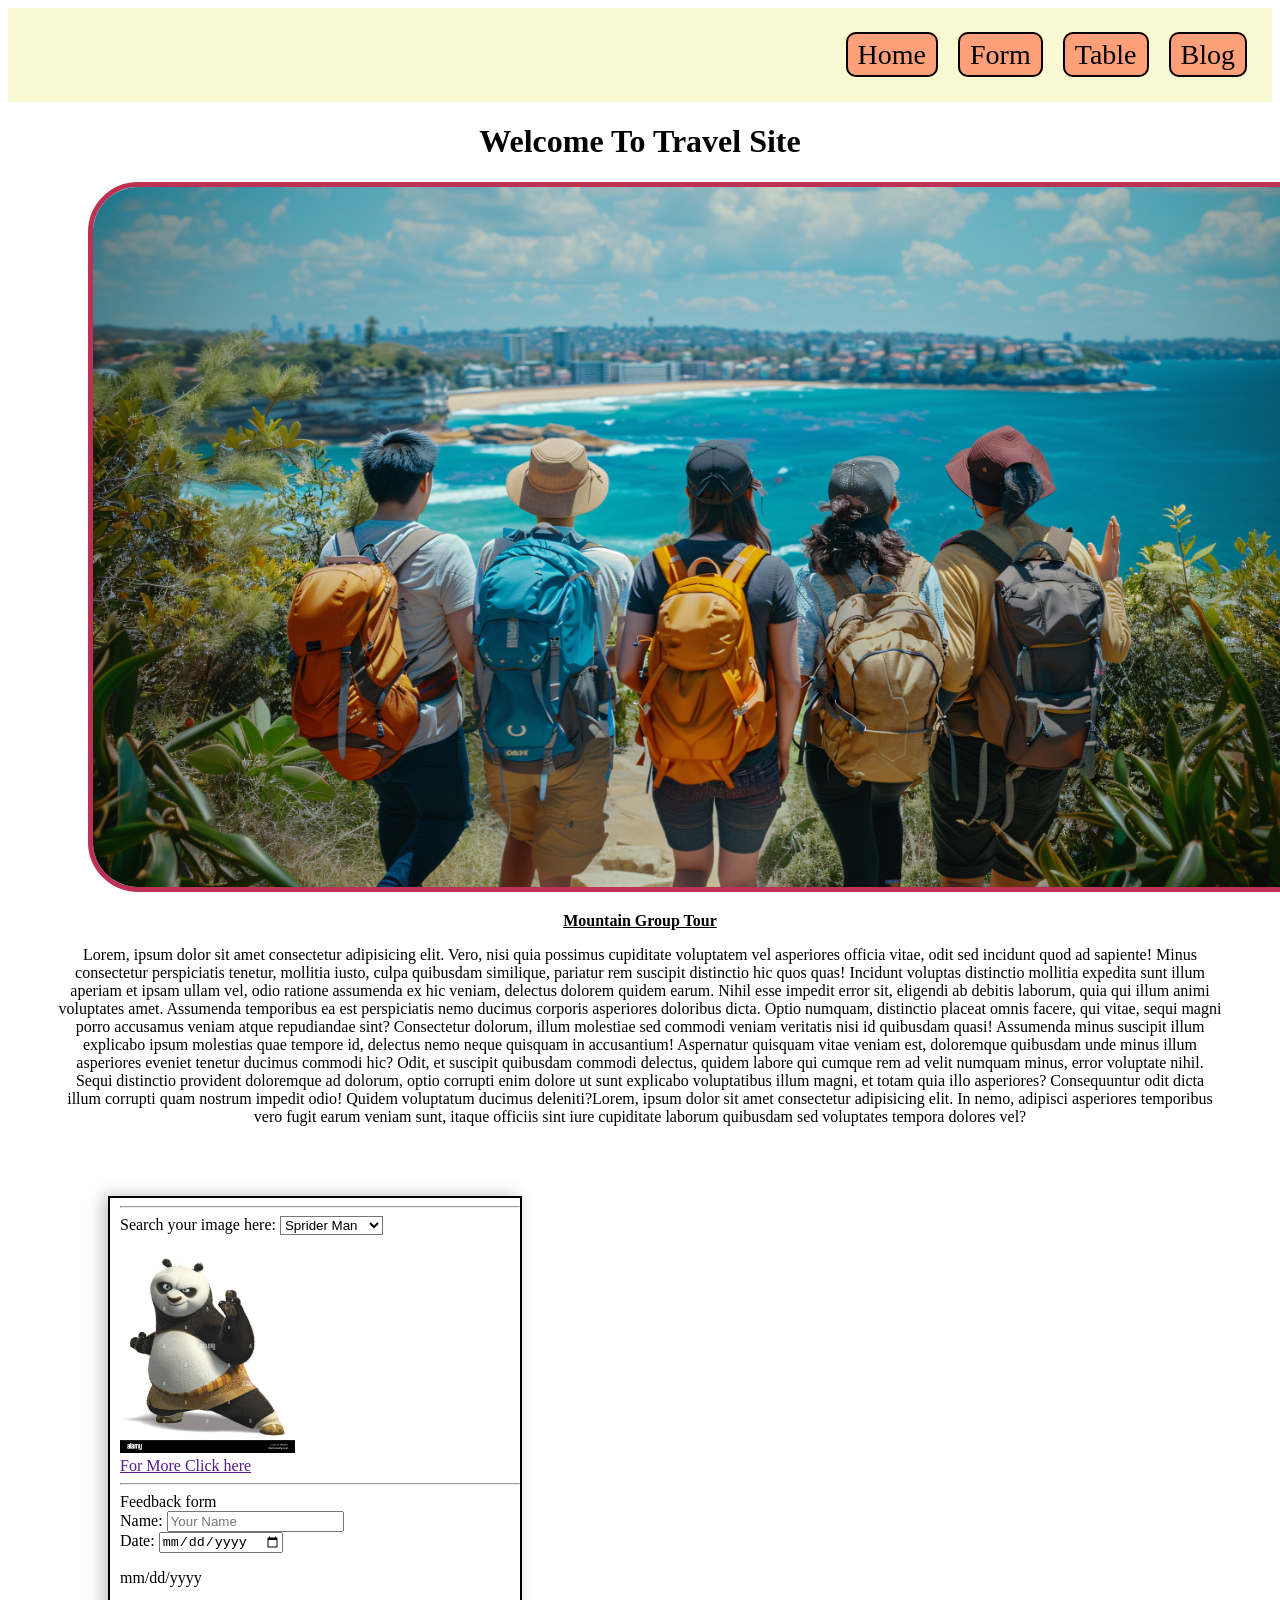
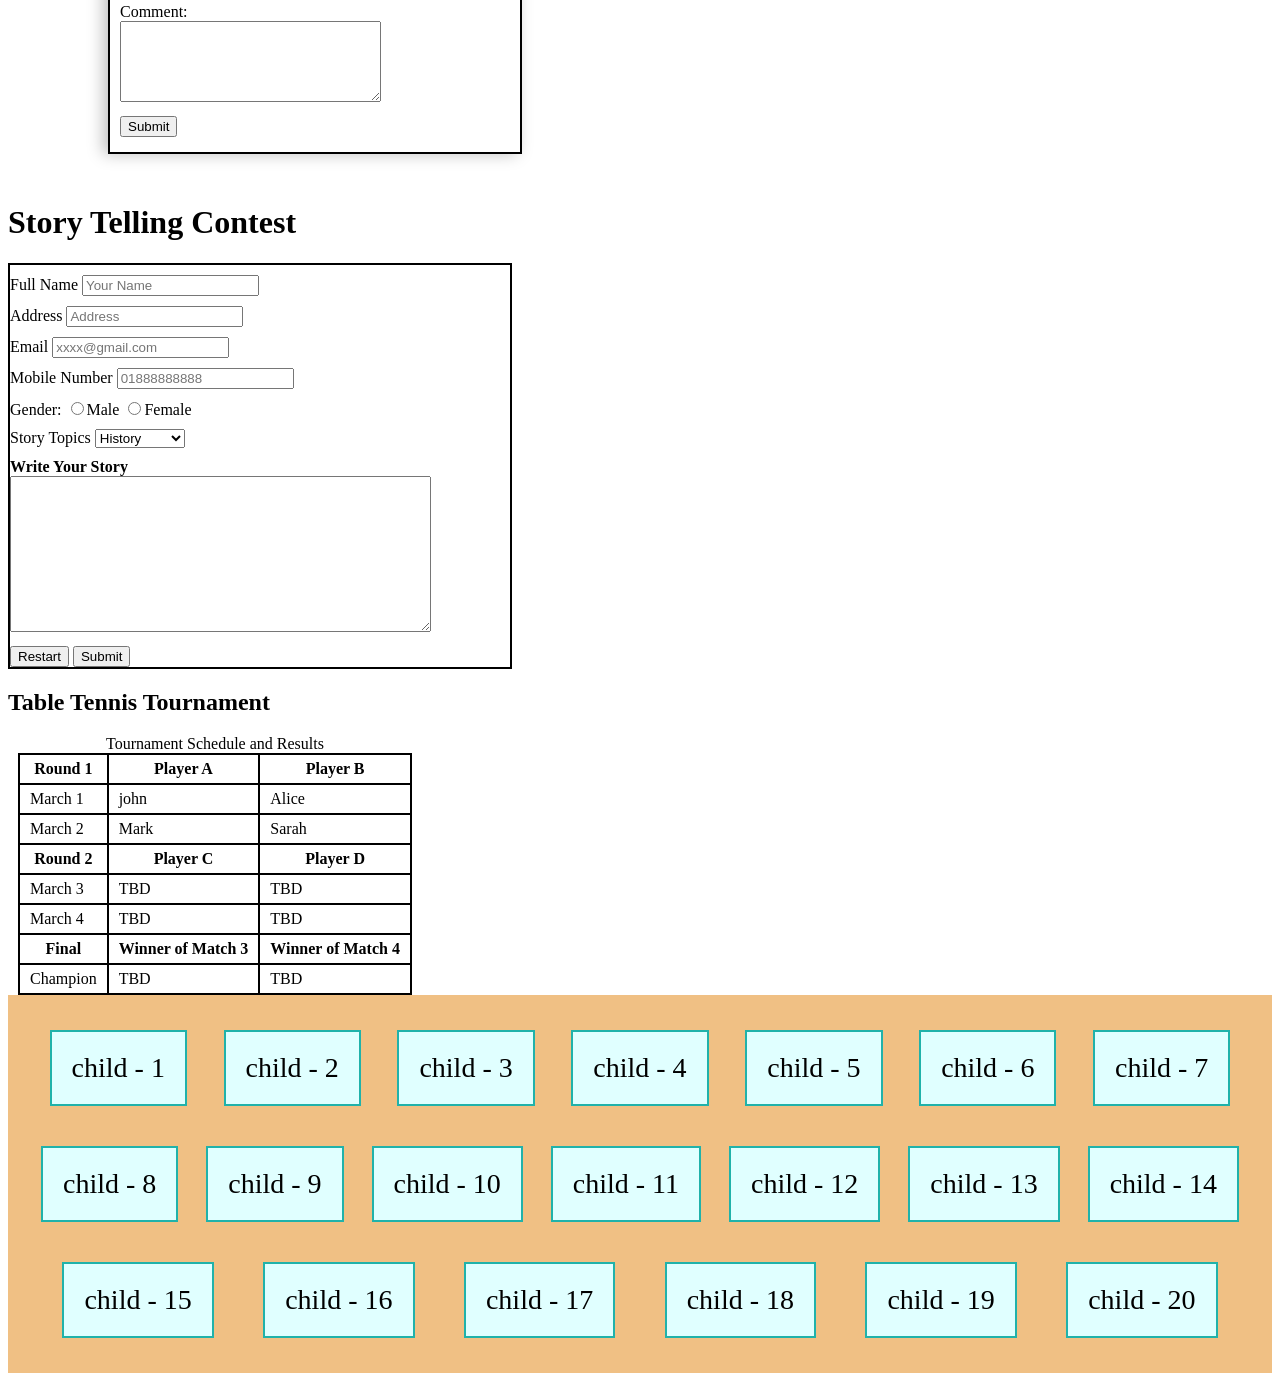
<file: index.html>
<!DOCTYPE html>
<html lang="en">
  <head>
    <meta charset="UTF-8" />
    <meta name="viewport" content="width=device-width, initial-scale=1.0" />
    <title>New website nav menu</title>
    <link rel="stylesheet" href="style.css" />
  </head>
  <body>
    <header>
      <nav class="menu">
        <ul>
          <li><a href="index.html">Home</a></li>
          <li><a href="form.html">Form</a></li>
          <li><a href="table.html">Table</a></li>
          <li><a href="blog.html">Blog</a></li>
        </ul>
      </nav>
    </header>

    <div class="hero">
      <h1>Welcome To Travel Site</h1>
      <img src="images/group tour.jpg" alt="Group Tour">
      <p><b><u>Mountain Group Tour</u></b></p>
      <article>Lorem, ipsum dolor sit amet consectetur adipisicing elit. Vero, nisi quia possimus cupiditate voluptatem vel asperiores officia vitae, odit sed incidunt quod ad sapiente! Minus consectetur perspiciatis tenetur, mollitia iusto, culpa quibusdam similique, pariatur rem suscipit distinctio hic quos quas! Incidunt voluptas distinctio mollitia expedita sunt illum aperiam et ipsam ullam vel, odio ratione assumenda ex hic veniam, delectus dolorem quidem earum. Nihil esse impedit error sit, eligendi ab debitis laborum, quia qui illum animi voluptates amet. Assumenda temporibus ea est perspiciatis nemo ducimus corporis asperiores doloribus dicta. Optio numquam, distinctio placeat omnis facere, qui vitae, sequi magni porro accusamus veniam atque repudiandae sint? Consectetur dolorum, illum molestiae sed commodi veniam veritatis nisi id quibusdam quasi! Assumenda minus suscipit illum explicabo ipsum molestias quae tempore id, delectus nemo neque quisquam in accusantium! Aspernatur quisquam vitae veniam est, doloremque quibusdam unde minus illum asperiores eveniet tenetur ducimus commodi hic? Odit, et suscipit quibusdam commodi delectus, quidem labore qui cumque rem ad velit numquam minus, error voluptate nihil. Sequi distinctio provident doloremque ad dolorum, optio corrupti enim dolore ut sunt explicabo voluptatibus illum magni, et totam quia illo asperiores? Consequuntur odit dicta illum corrupti quam nostrum impedit odio! Quidem voluptatum ducimus deleniti?Lorem, ipsum dolor sit amet consectetur adipisicing elit. In nemo, adipisci asperiores temporibus vero fugit earum veniam sunt, itaque officiis sint iure cupiditate laborum quibusdam sed voluptates tempora dolores vel?</article>
    </div>
    
  
<div class="selectimage">
  <hr>
   
     <label class="search" for="mySelection">Search your image here:</label>
<select id="mySelection" name="selectionName">
  <option value="option1Value">Kumfu Pands</option>
  <option value="option2Value" selected>Sprider Man</option>
  <option value="option3Value"> Bad Man</option>
</select>
    </label><br><br>
    <img class="panda" src="images/kung-fu-panda.jpg" alt="Kumfu Panda"><br>
    <a href="">For More Click here</a>
    <hr>
    <caption>Feedback form</caption><br>
    <label for="">Name:
      <input type="text" name="name" id="name" placeholder="Your Name">
    </label><br>
    <label for="">Date: 
      <input type="date" name="date" id="">
      <p>mm/dd/yyyy</p>
    </label>
    <caption>Comment:</caption><br>
    <textarea name="" id="" rows="5" cols="30"></textarea><br>
    <button type="submit">Submit</button>
</div>

<div class="feedbackform">
<h1>Story Telling Contest</h1>
<form action="">
    <!-- <caption>Fill up the form</caption> -->
    <label for="">Full Name
      <input type="text" name="name" id="name" placeholder="Your Name" required>
    </label>

    <label for="">Address 
   <input type="text" name="address" id="" placeholder="Address">
    </label>

    <label for="">Email
      <input type="email" name="" id="" placeholder="xxxx@gmail.com" required>
    </label>

    <label for="">Mobile Number
      <input type="tel" name="mobile" id="" placeholder="01888888888" required>
    </label>

    <label for="">Gender:
      <input type="radio" name="gender" id="">Male
      <input type="radio" name="gender" id="">Female
    </label>

    <label for="">Story Topics
      <select>
        <option value="history">History</option>
        <option value="comics">Comics</option>
        <option value="technology">Technology</option>
        <option value="finance">Finance</option>
        <option value="sports">Sports</option>
        <option value="others">Opthers</option>
      </select>
    </label>




    <label for=""><b>Write Your Story </b><br>
      <textarea name="" id="" cols="50" rows="10"></textarea>
    </label>

    <button type="reset">Restart</button>
    <button type="submit">Submit</button>
</form>
  <h2>Table Tennis Tournament</h2>  
<table>
<caption>Tournament Schedule and Results</caption>
  <thead>
    <th>Round 1</th>
    <th>Player A</th>
    <th>Player B</th>
  </thead>
  <tbody>
    <tr>
      <td>March 1</td>
      <td>john</td>
      <td>Alice</td>
    </tr>
    <tr>
      <td>March 2</td>
      <td>Mark</td>
      <td>Sarah</td>
    </tr>

    <thead>
      <th>Round 2</th>
      <th>Player C</th>
      <th>Player D</th>
    </thead>
    
    <tr>
      <td>March 3</td>
      <td> TBD</td>
      <td>TBD</td>
    </tr>

    <tr>
      <td>March 4</td>
      <td>TBD</td>
      <td>TBD</td>
    </tr>

    <thead>
      <th>Final</th>
      <th>Winner of Match 3</th>
      <th>Winner of Match 4</th>
    </thead>
    <tr>
      <td>Champion</td>
      <td>TBD</td>
      <td>TBD</td>
    </tr>
    
  </tbody>

</table>
</div>

 <section class="parent">
  <!-- div.child*20>{child - $}  -->
<div class="child">child - 1</div>
<div class="child">child - 2</div>
<div class="child">child - 3</div>
<div class="child">child - 4</div>
<div class="child">child - 5</div>
<div class="child">child - 6</div>
<div class="child">child - 7</div>
<div class="child">child - 8</div>
<div class="child">child - 9</div>
<div class="child">child - 10</div>
<div class="child">child - 11</div>
<div class="child">child - 12</div>
<div class="child">child - 13</div>
<div class="child">child - 14</div>
<div class="child">child - 15</div>
<div class="child">child - 16</div>
<div class="child">child - 17</div>
<div class="child">child - 18</div>
<div class="child">child - 19</div>
<div class="child">child - 20</div>
</section>





  </body>
</html>
</file>
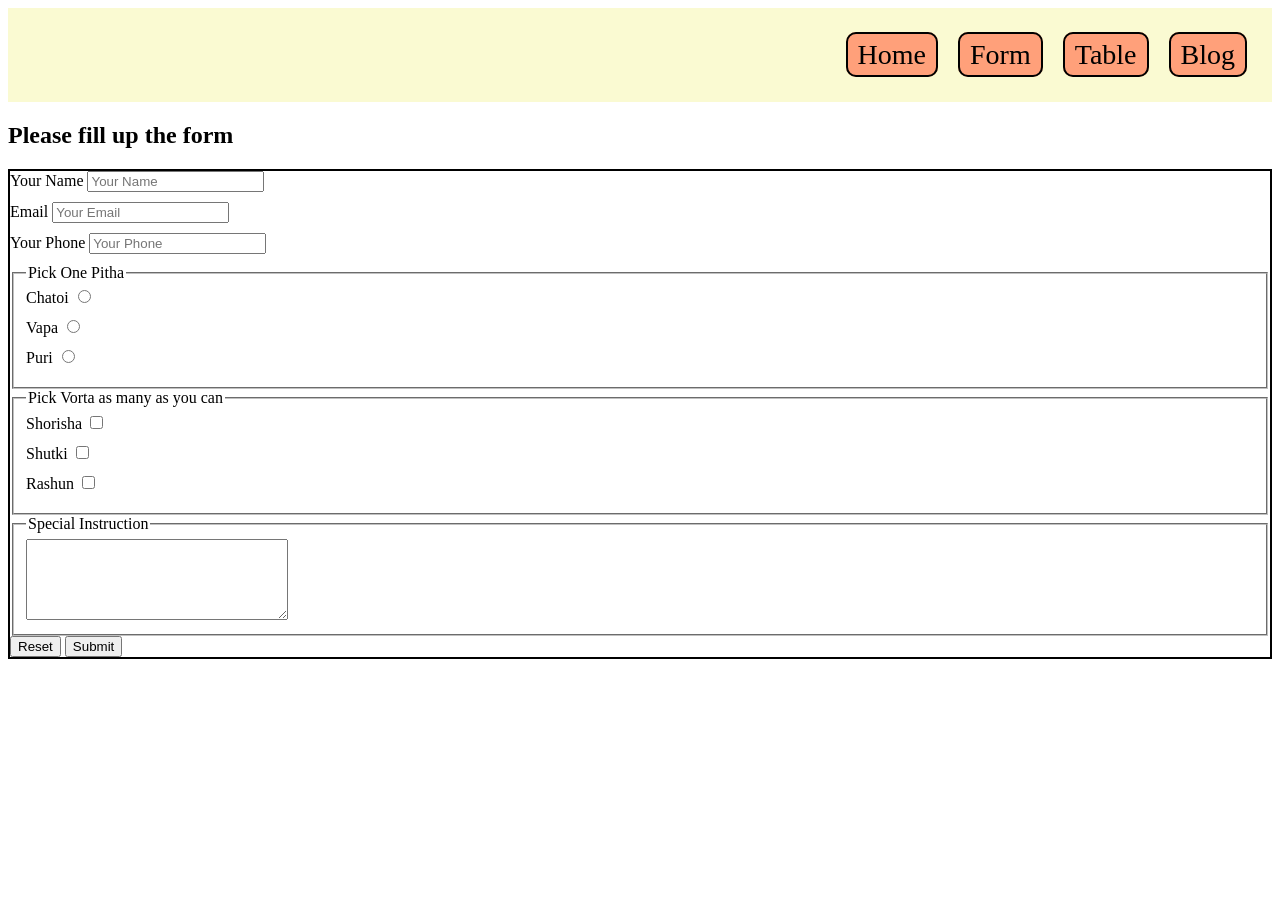
<file: form.html>
<!DOCTYPE html>
<html lang="en">
  <head>
    <meta charset="UTF-8" />
    <meta name="viewport" content="width=device-width, initial-scale=1.0" />
    <title>Form</title>
    <link rel="stylesheet" href="style.css" />
    <style>
      label {
        display: block;
        margin-bottom: 10px;
      }
      form {
        /* background-color: rgb(181, 110, 16); */
        border: 2px solid black;
      }
    </style>
  </head>
  <body>
    <header>
      <nav>
        <ul>
          <li><a href="index.html">Home</a></li>
          <li><a href="form.html">Form</a></li>
          <li><a href="table.html">Table</a></li>
          <li><a href="blog.html">Blog</a></li>
        </ul>
      </nav>
    </header>
    <main>
      <section>
        <h2>Please fill up the form</h2>
        <form action="">
          <label for="">Your Name
            <input id="name" type="text" placeholder="Your Name" />
          </label>

          <label for="email"
            >Email
            <input type="email" name="" id="email" placeholder="Your Email" />
          </label>

          <label for="Phone"
            >Your Phone
            <input type="tel" name="" id="phone" placeholder="Your Phone" />
          </label>

          <fieldset>
            <legend>Pick One Pitha</legend>

            <label for="chatoi"
              >Chatoi
              <input type="radio" name="pitha" id="chatoi" />
            </label>
            <label for=""
              >Vapa
              <input type="radio" name="pitha" id="vapa" />
            </label>
            <label for="puri"
              >Puri
              <input type="radio" name="pitha" id="puri" />
            </label>
          </fieldset>

          <fieldset>
            <legend>Pick Vorta as many as you can</legend>
            <label for="shorisa"
              >Shorisha
              <input type="checkbox" name="shorisha" id="shorisha" />
            </label>

            <label for="shutki"
              >Shutki
              <input type="checkbox" name="shutki" id="shutki" />
            </label>

            <label for="rashun"
              >Rashun
              <input type="checkbox" name="rashun" id="rashun" />
            </label>
          </fieldset>

          <fieldset>
            <legend>Special Instruction</legend>
            <textarea name="" id="" cols="30" rows="5"></textarea>
          </fieldset>
          <input type="reset" value="Reset" />
          <input type="submit" value="Submit" />
        </form>
      </section>
    </main>
  </body>
</html>
</file>
<file: style.css>
nav > ul {
  display: flex;
}

nav li {
  list-style: none;
  margin-right: 10px;
  padding: 5px;
}

nav li a {
  text-decoration: none;
  color: black;
  padding:10px;
 
}

nav li:hover {
  background-color: rgb(220, 39, 15);
}
nav {
  background-color: lightgoldenrodyellow;
  padding: 10px;
  
}

/* nasted menu style */

nav li .dropdown {
  display: none;
  position: absolute;
  background-color: lightyellow;
  padding-left: 10px;
}

nav li:hover > .dropdown{
  display:block;
}

.hero h1{
  text-align: center;

}
.hero img{  
  height: 700px;
  border: 5px solid rgb(190, 48, 84);
  border-radius: 50px;
  margin-left: 80px;

}


.hero article{
  text-align: center;
  margin-right: 50px;
  margin-left: 50px;
}

.hero p{
  text-align: center;
}

.panda{
  height: 200px;
}
.selectimage{
  background-color: white;
}
#mySelection{
  background-color: #fff;
}
.search{
  background-color: #fff;
}
.selectimage{
  /* margin-top: 10%; */
  border: 2px solid black;
  margin-right: 50px;
  margin-left: 100px;
  box-shadow: -5px 0 15px rgba(0,0,0,0.25);
  padding-left: 10px;
  margin-bottom: 50px;
  width: 400px;
}

.hero{
  margin-bottom: 70px;
}
.selectimage button{
  margin-bottom: 15px;
  margin-top: 10px;
}

.feedbackform label{
  display: block;
  margin-bottom: 10px;
}

.feedbackform form{
  border: 2px solid black;
  width: 500px;
  padding-top: 10px;
  /* margin-top: -500px; */
}


td, th{
  border: 2px solid black;
  padding: 5px 10px;

}

table {
  border-collapse: collapse;
  margin-left: 10px;
}
nav ul {
  justify-content: flex-end;

  /* if you need the items visually reversed, use:
     flex-direction: row-reverse; */
}

nav li a{
  font-size: 28px;
  font-weight: 400;
  border: 2px solid black;
  border-radius: 10px;
  padding: 5px 10px;
  background-color: lightsalmon;
  /* cursor: pointer; */
}



.parent{
  padding: 25px;
  background-color: rgb(240, 192, 132);
  display: flex;
  gap: 20px;
  justify-content: space-evenly;
  flex-wrap: wrap;
}

.child{
  border: 2px solid lightseagreen;
  background-color: lightcyan;
  padding: 20px;
  font-size: 28px;
  margin: 10px 0;
}
</file>
